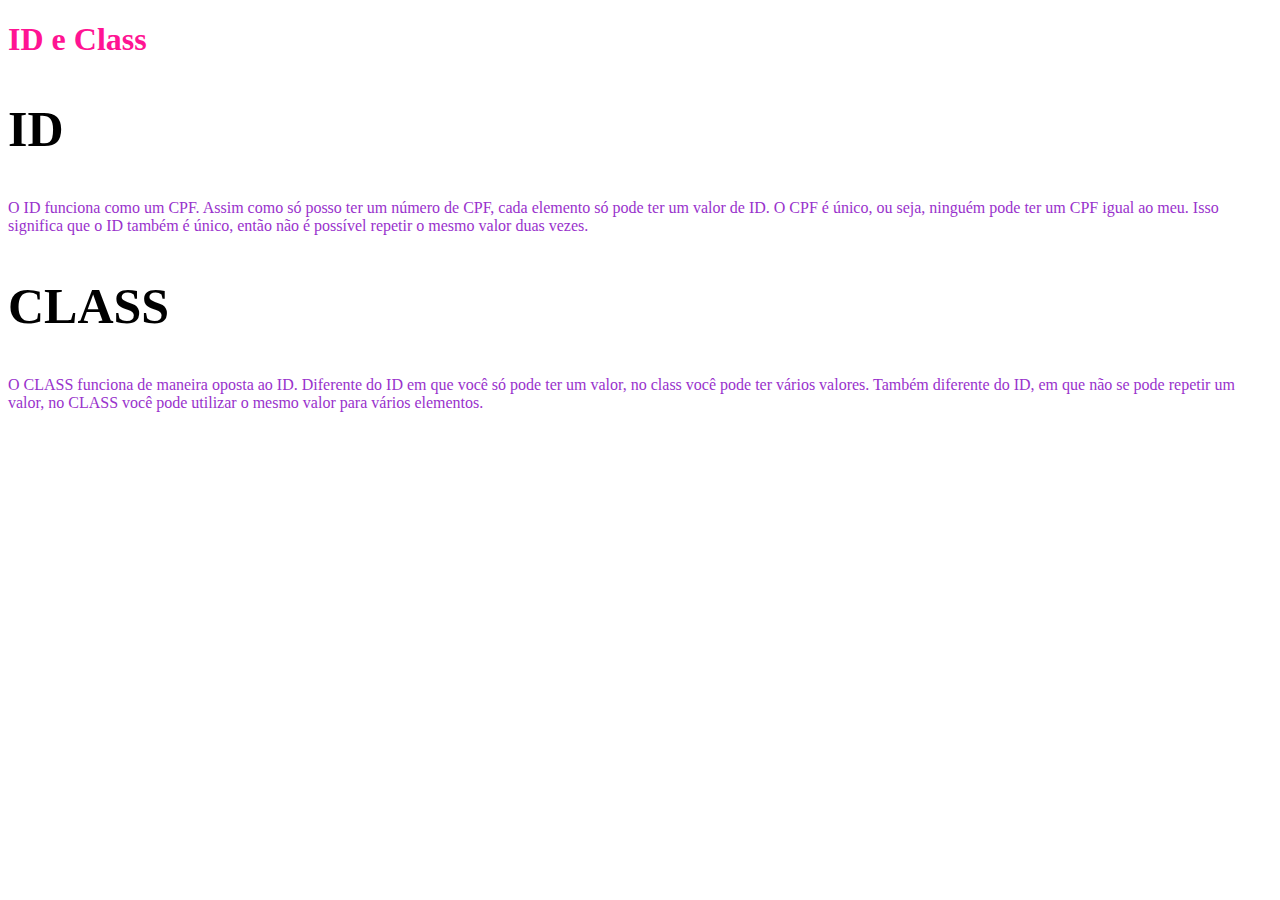
<file: 3_ID_CLASS/index.html>
<!DOCTYPE html>
<html lang="en">
<head>
    <meta charset="UTF-8">
    <meta http-equiv="X-UA-Compatible" content="IE=edge">
    <meta name="viewport" content="width=device-width, initial-scale=1.0">
    <link rel="stylesheet" href="style.css">
    <title>ID e class</title>
</head>
<body>

    <h1 id="titulo" class="roxo">ID e Class</h1>
    
    <h2 class="titulos-grandes roxo">ID</h2>
    <p>O ID funciona como um CPF. Assim como só posso ter um número de CPF, cada elemento só pode ter um valor de ID. O CPF é único, ou seja, ninguém pode ter um CPF igual ao meu. Isso significa que o ID também é único, então não é possível repetir o mesmo valor duas vezes.</p>

    <h2 class="titulos-grandes roxo">CLASS</h2>
    <p>
        O CLASS funciona de maneira oposta ao ID. Diferente do ID em que você só pode ter um valor, no class você pode ter vários valores. Também diferente do ID, em que não se pode repetir um valor, no CLASS você pode utilizar o mesmo valor para vários elementos.
    </p>
</body>
</html>
</file>
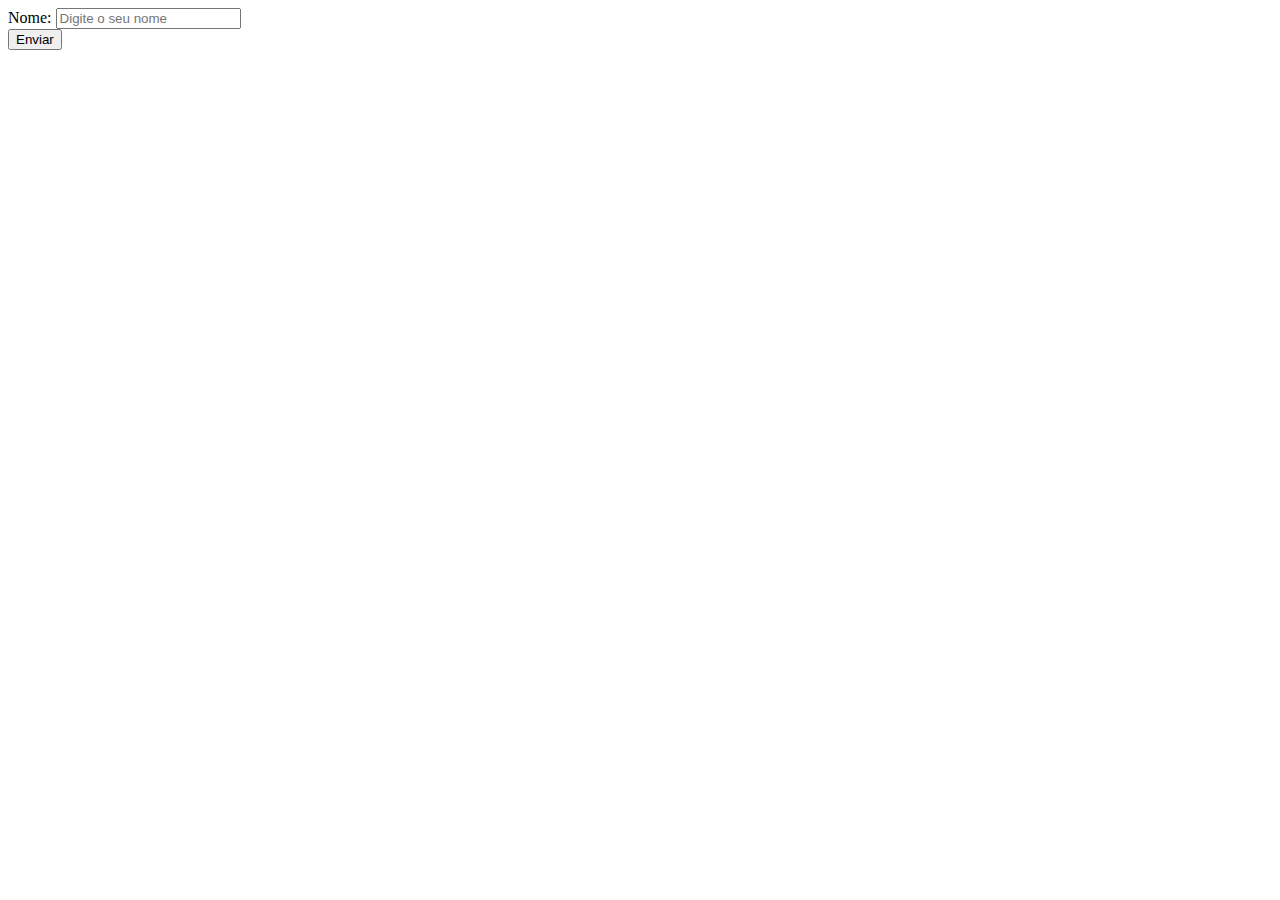
<file: 1_FORMULARIOS/1_FORM_BASICO/index.html>
<!DOCTYPE html>
<html lang="en">
<head>
    <meta charset="UTF-8">
    <meta http-equiv="X-UA-Compatible" content="IE=edge">
    <meta name="viewport" content="width=device-width, initial-scale=1.0">
    <title>Document</title>
</head>
<body>
    <form action="">
        <div>
            <label for="nome">Nome:</label>
            <input type="text" id="nome" placeholder="Digite o seu nome" required>
        </div>

        <button>Enviar</button>
    </form>
</body>
</html>
</file>
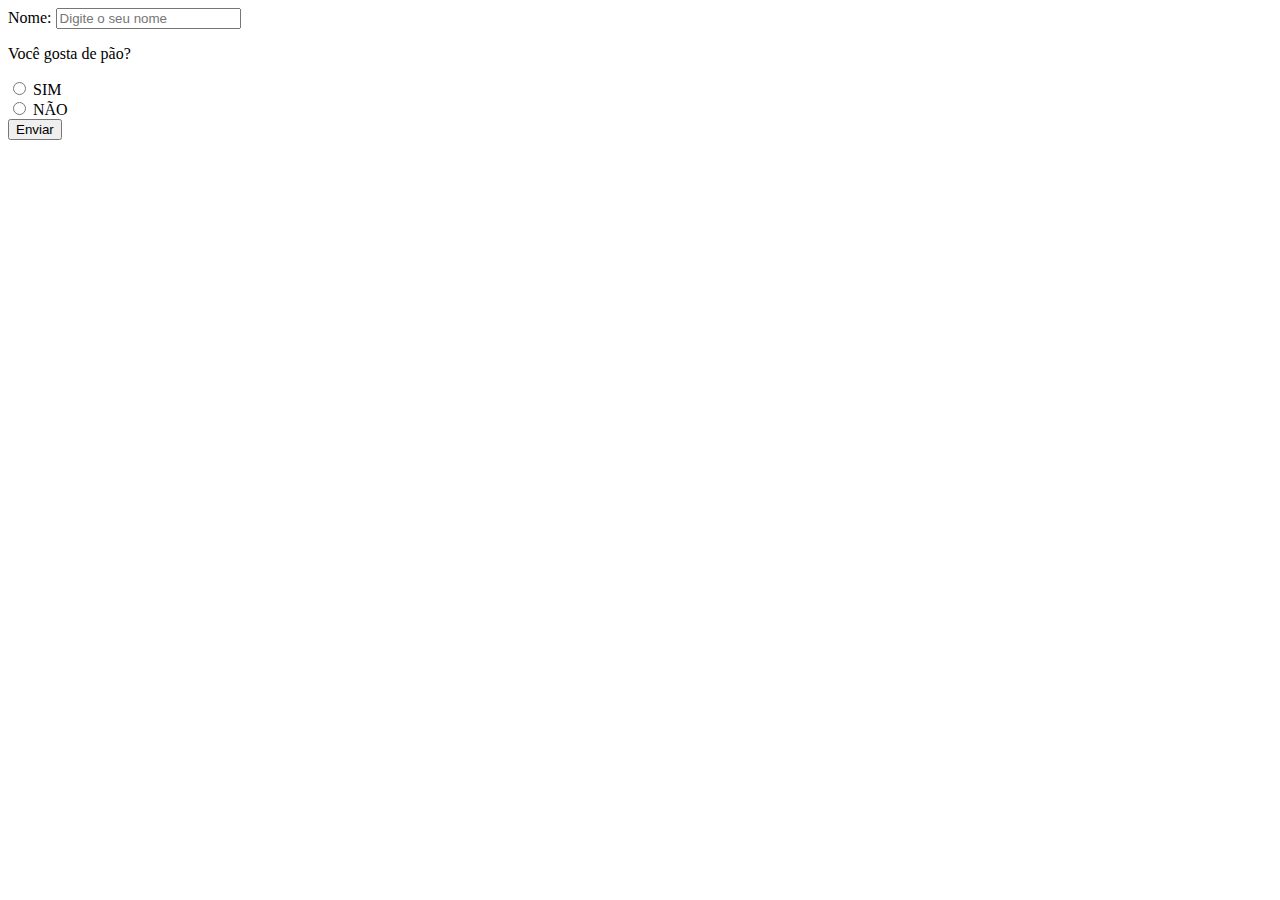
<file: 1_FORMULARIOS/2_input_radio/index.html>
<!DOCTYPE html>
<html lang="en">
<head>
    <meta charset="UTF-8">
    <meta http-equiv="X-UA-Compatible" content="IE=edge">
    <meta name="viewport" content="width=device-width, initial-scale=1.0">
    <title>Document</title>
</head>
<body>
    <form action="">
        <div>
            <label for="nome">Nome:</label>
            <input type="text" id="nome" placeholder="Digite o seu nome" required>
        </div>

        <!-- input radio -->
        <div>
            <p>Você gosta de pão?</p>

            <div>
                <input type="radio" id="sim" name="gosta-pao">
                <label for="sim">SIM</label>
            </div>
            <div>
                <input type="radio" id="nao" name="gosta-pao">
                <label for="nao">NÃO</label>
            </div>
        </div>

        <button>Enviar</button>
    </form>
</body>
</html>
</file>
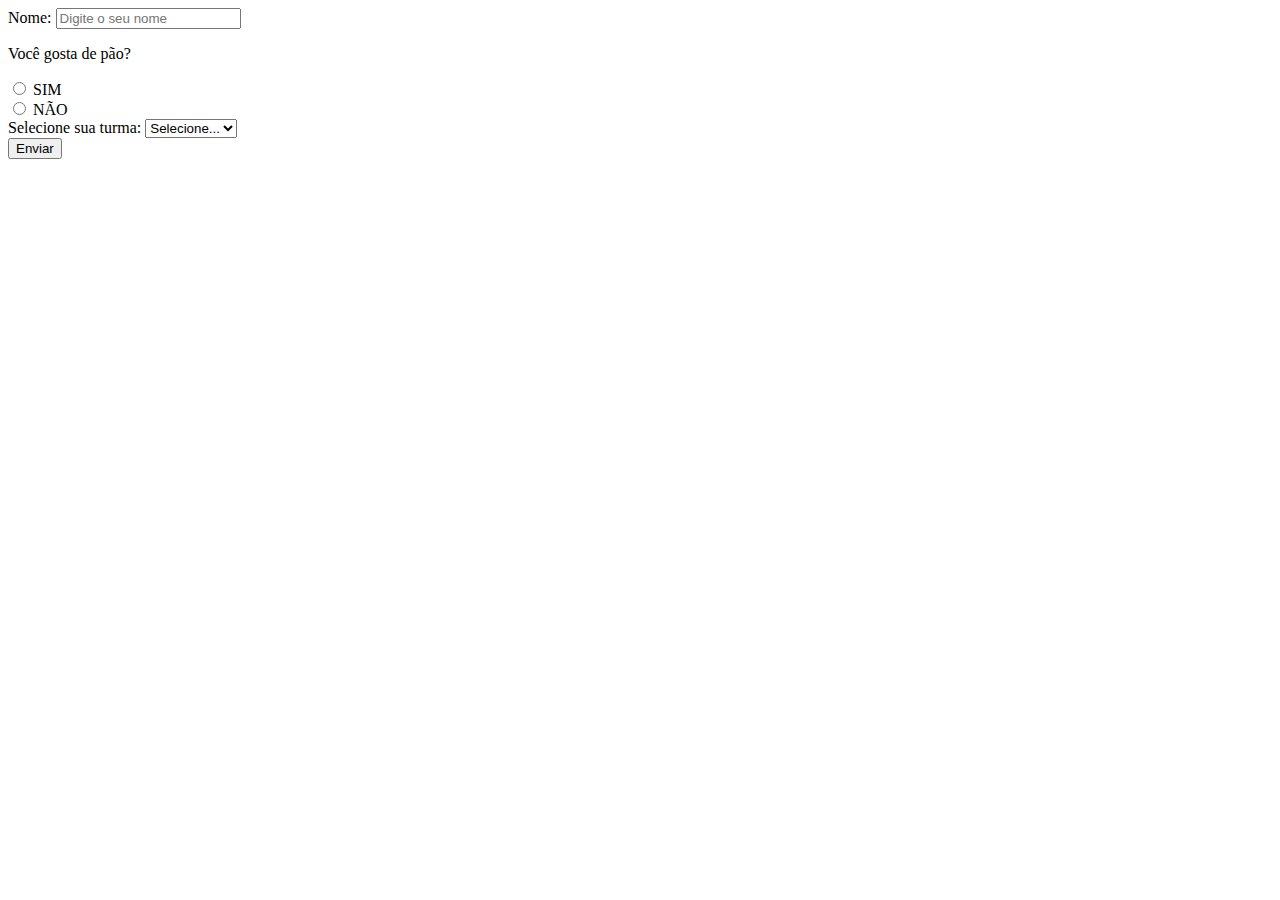
<file: 1_FORMULARIOS/3_select_option/index.html>
<!DOCTYPE html>
<html lang="en">
<head>
    <meta charset="UTF-8">
    <meta http-equiv="X-UA-Compatible" content="IE=edge">
    <meta name="viewport" content="width=device-width, initial-scale=1.0">
    <title>Select e option</title>
</head>
<body>
    <form action="">
        <div>
            <label for="nome">Nome:</label>
            <input type="text" id="nome" placeholder="Digite o seu nome" required>
        </div>

        <!-- input radio -->
        <div>
            <p>Você gosta de pão?</p>

            <div>
                <input type="radio" id="sim" name="gosta-pao">
                <label for="sim">SIM</label>
            </div>
            <div>
                <input type="radio" id="nao" name="gosta-pao">
                <label for="nao">NÃO</label>
            </div>
        </div>

        <!-- select e option -->
        <div>
            <label for="turma">Selecione sua turma:</label>
            <select name="turma" id="turma">
                <option selected disabled>Selecione...</option>
                <option value="01ta">01TA</option>
                <option value="01tb">01TB</option>
                <option value="01tc">01TC</option>
            </select>
        </div>

        <button>Enviar</button>
    </form>
</body>
</html>
</file>
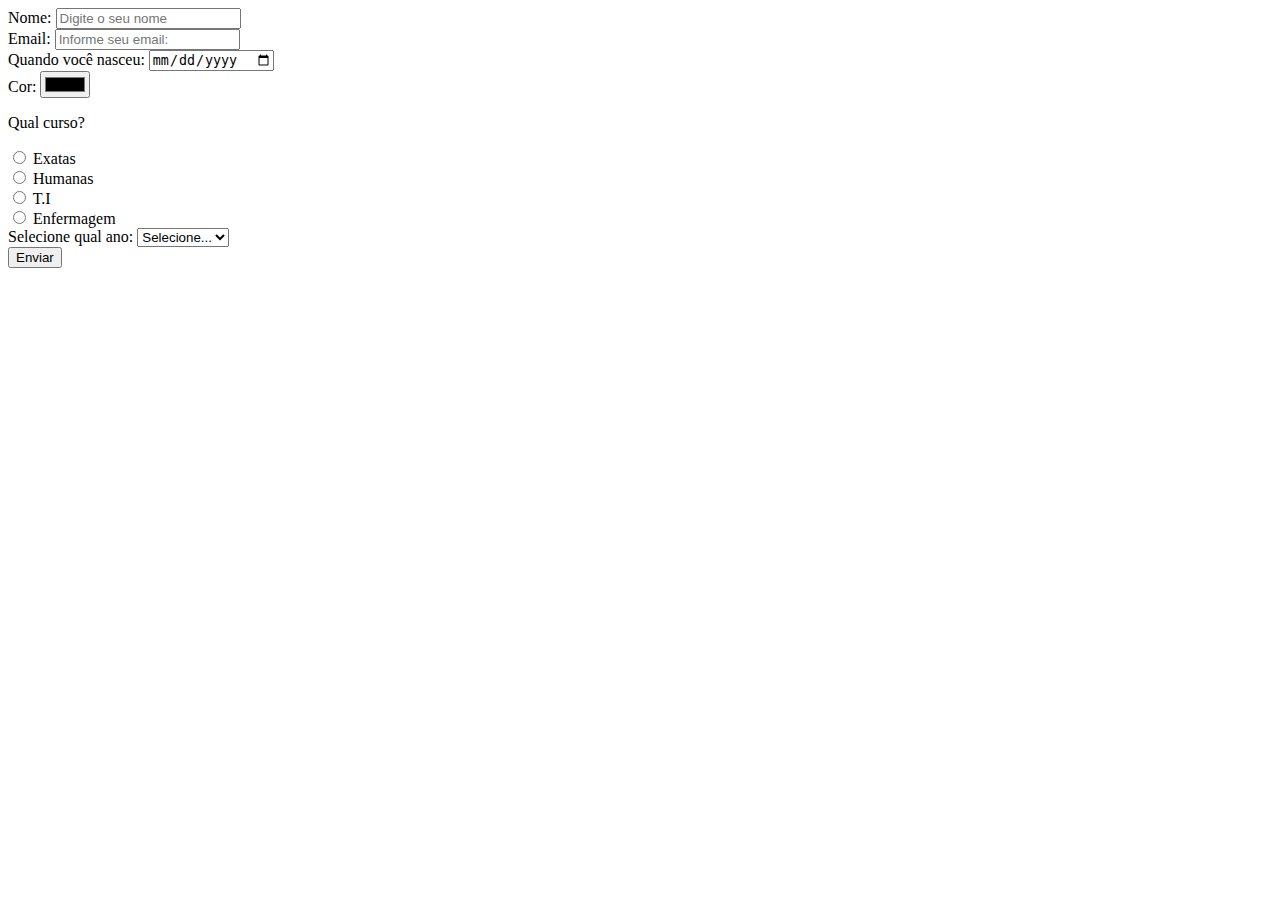
<file: 1_FORMULARIOS/4_tarefas/index.html>
<!DOCTYPE html>
<html lang="en">
<head>
    <meta charset="UTF-8">
    <meta http-equiv="X-UA-Compatible" content="IE=edge">
    <meta name="viewport" content="width=device-width, initial-scale=1.0">
    <title>TAREFA</title>
</head>
<body>
    <form action="">
        <div>
            <label for="nome">Nome:</label>
            <input type="text" id="nome" placeholder="Digite o seu nome" required>
        </div>
        <div>
            <label for="email">Email:</label>
            <input type="email" id="email" placeholder="Informe seu email:">
        </div>
        <div>
            <label for="nascimento">Quando você nasceu:</label>
            <input type="date" id="nascimento" placeholder="Informe sua data de nascimento:">
        </div>
        <div>
            <label for="cor">Cor:</label>
            <input type="color" id="cor" placeholder="Escolha uma cor">
        </div>
        

        
       
        <div>
            <p>Qual curso?</p>

            <div>
                <input type="radio" id="ex" name="curso">
                <label for="ex">Exatas</label>
            </div>
            <div>
                <input type="radio" id="hm" name="curso">
                <label for="hm">Humanas</label>
            </div>
            <div>
                <input type="radio" id="ti" name="curso">
                <label for="ti">T.I</label>
            </div>
            <div>
                <input type="radio" id="ef" name="curso">
                <label for="ef">Enfermagem</label>
            </div>
        </div>
        
        <div>
            <label for="turma">Selecione qual ano:</label>
            <select name="turma" id="turma">
                <option selected disabled>Selecione...</option>
                <option value="01ta">1ºANO</option>
                <option value="01tb">2ºANO</option>
                <option value="01tc">3ºANO</option>
            </select>
        </div>

        <button>Enviar</button>
    </form>
</body>
</html>
</file>
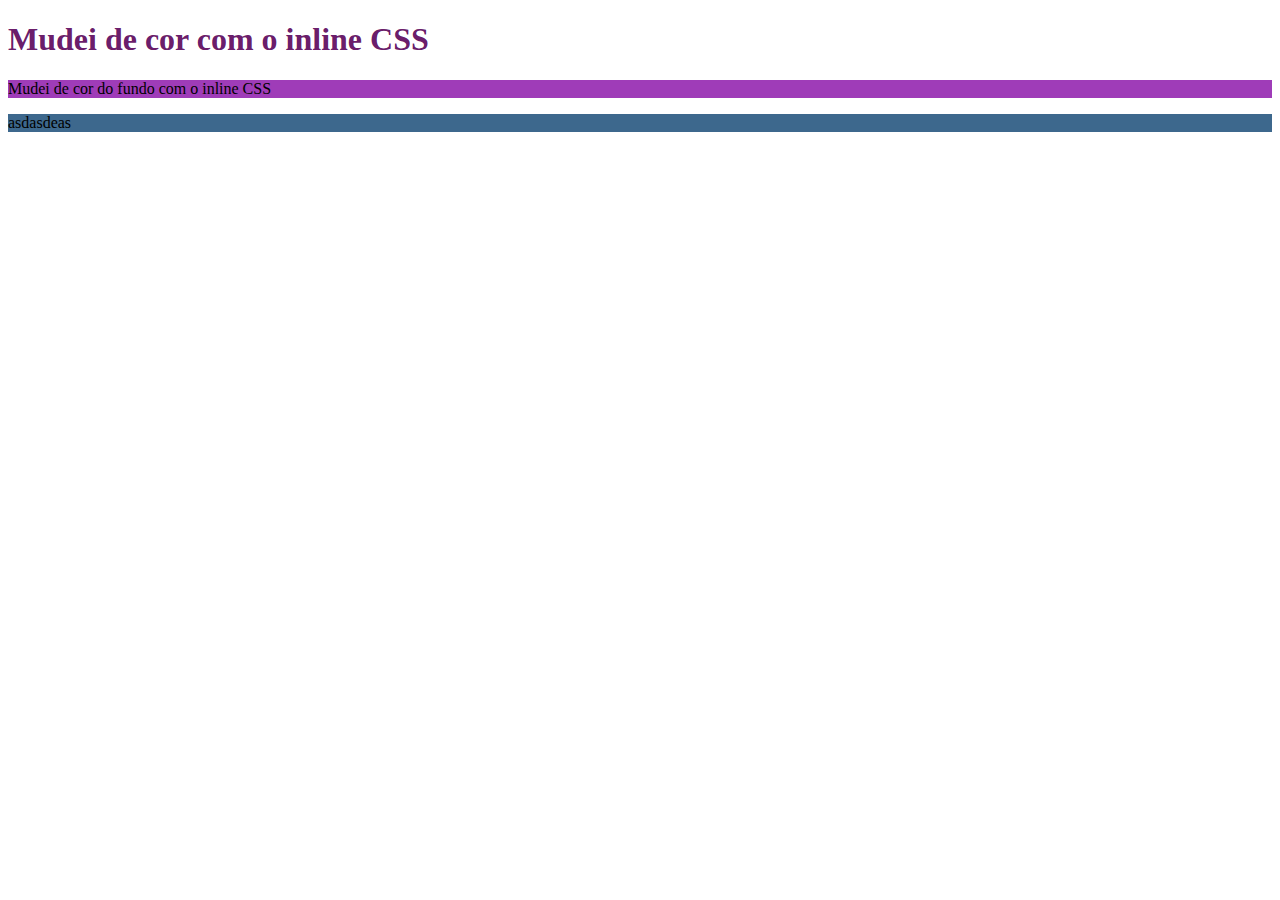
<file: 2_CSS/1_INLINE_CSS/index.html>
<!DOCTYPE html>
<html lang="en">
<head>
    <meta charset="UTF-8">
    <meta http-equiv="X-UA-Compatible" content="IE=edge">
    <meta name="viewport" content="width=device-width, initial-scale=1.0">
    <title>Inline CSS</title>
</head>
<body>
    <H1 style="color:rgba(92, 7, 92, 0.932)">Mudei de cor com o inline CSS</H1>
    <p style="background-color: rgb(159, 60, 184);">Mudei de cor do fundo com o inline CSS</p>
    <p style="background-color: rgb(61, 104, 141);">asdasdeas</p>
</body>
</html>
</file>
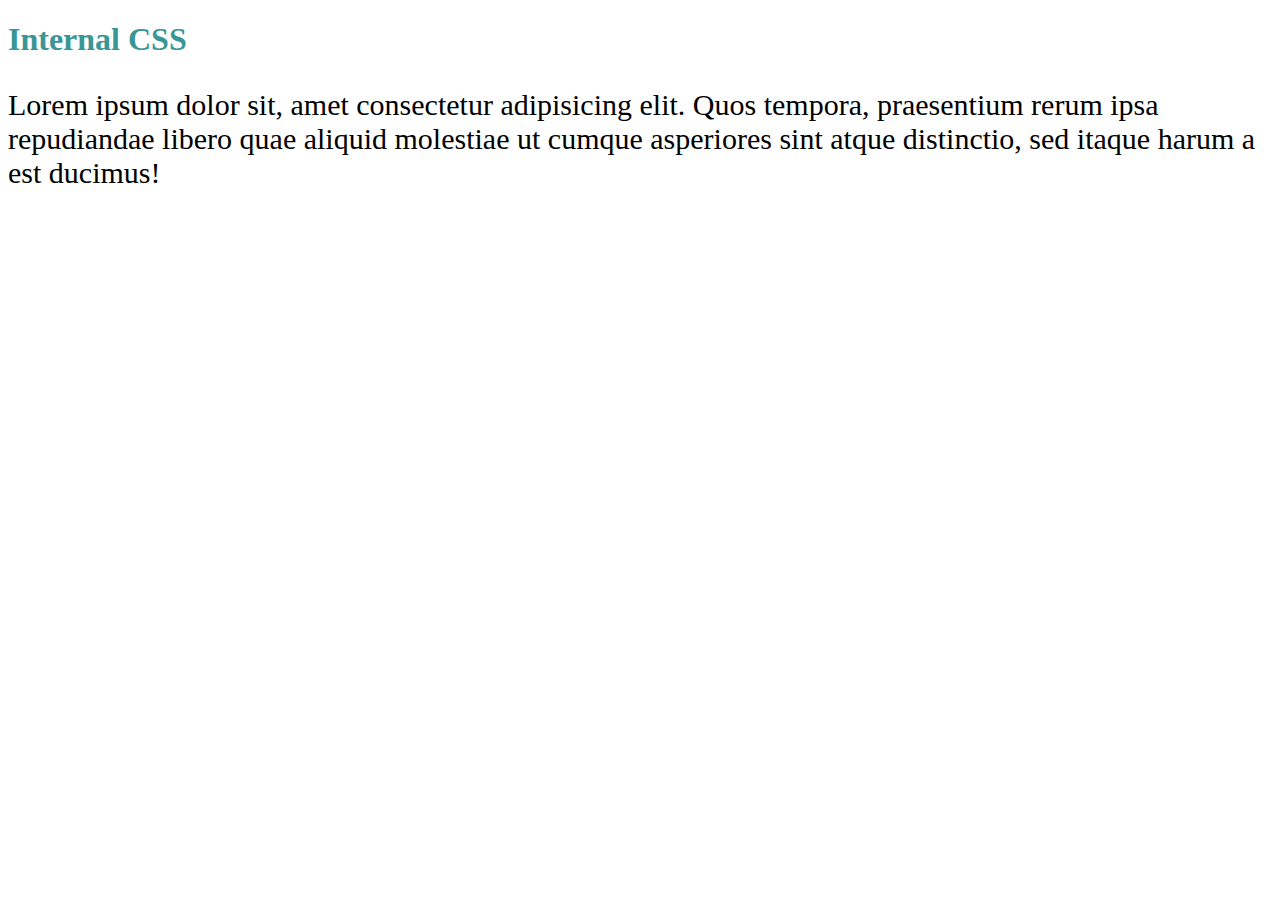
<file: 2_CSS/2_internal_css/index.html>
<!DOCTYPE html>
<html lang="en">
<head>
    <meta charset="UTF-8">
    <meta http-equiv="X-UA-Compatible" content="IE=edge">
    <meta name="viewport" content="width=device-width, initial-scale=1.0">
    <title>Internal CSS</title>

    <style>
        h1{
            color: rgb(57, 150, 150);
        }

        p{
            font-size: 30px;
        }
    </style>
</head>
<body>
    <h1>Internal CSS</h1>
    <p>Lorem ipsum dolor sit, amet consectetur adipisicing elit. Quos tempora, praesentium rerum ipsa repudiandae libero quae aliquid molestiae ut cumque asperiores sint atque distinctio, sed itaque harum a est ducimus!</p>
</body>
</html>
</file>
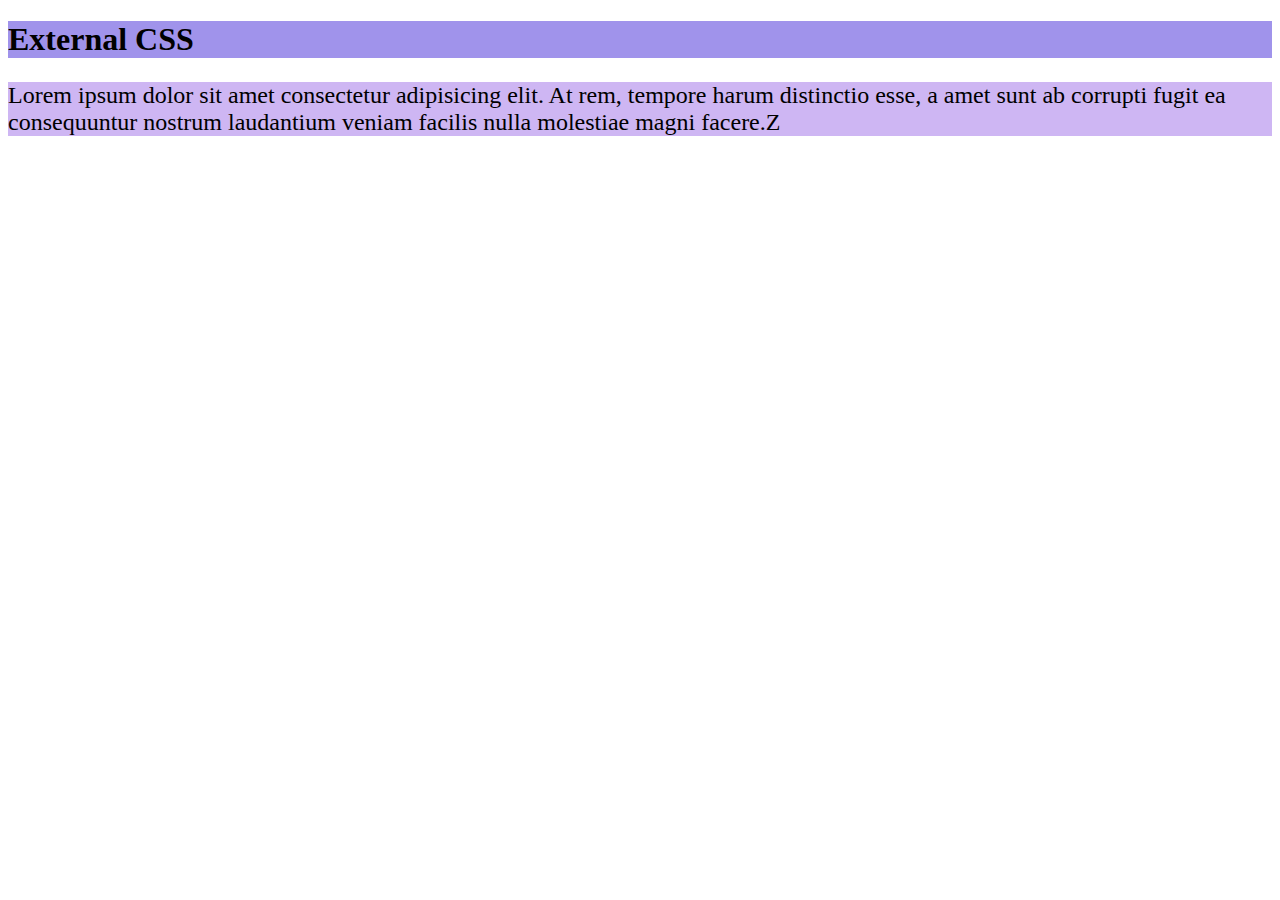
<file: 2_CSS/3_external_CSS/index.html>
<!DOCTYPE html>
<html lang="en">
<head>
    <meta charset="UTF-8">
    <meta http-equiv="X-UA-Compatible" content="IE=edge">
    <meta name="viewport" content="width=device-width, initial-scale=1.0">
    <link rel="stylesheet" href="style.css">
    <title>External CSS</title>
</head>
<body>
    <h1>External CSS</h1>

    <p>Lorem ipsum dolor sit amet consectetur adipisicing elit. At rem, tempore harum distinctio esse, a amet sunt ab corrupti fugit ea consequuntur nostrum laudantium veniam facilis nulla molestiae magni facere.Z</p>
</body>
</html>
</file>
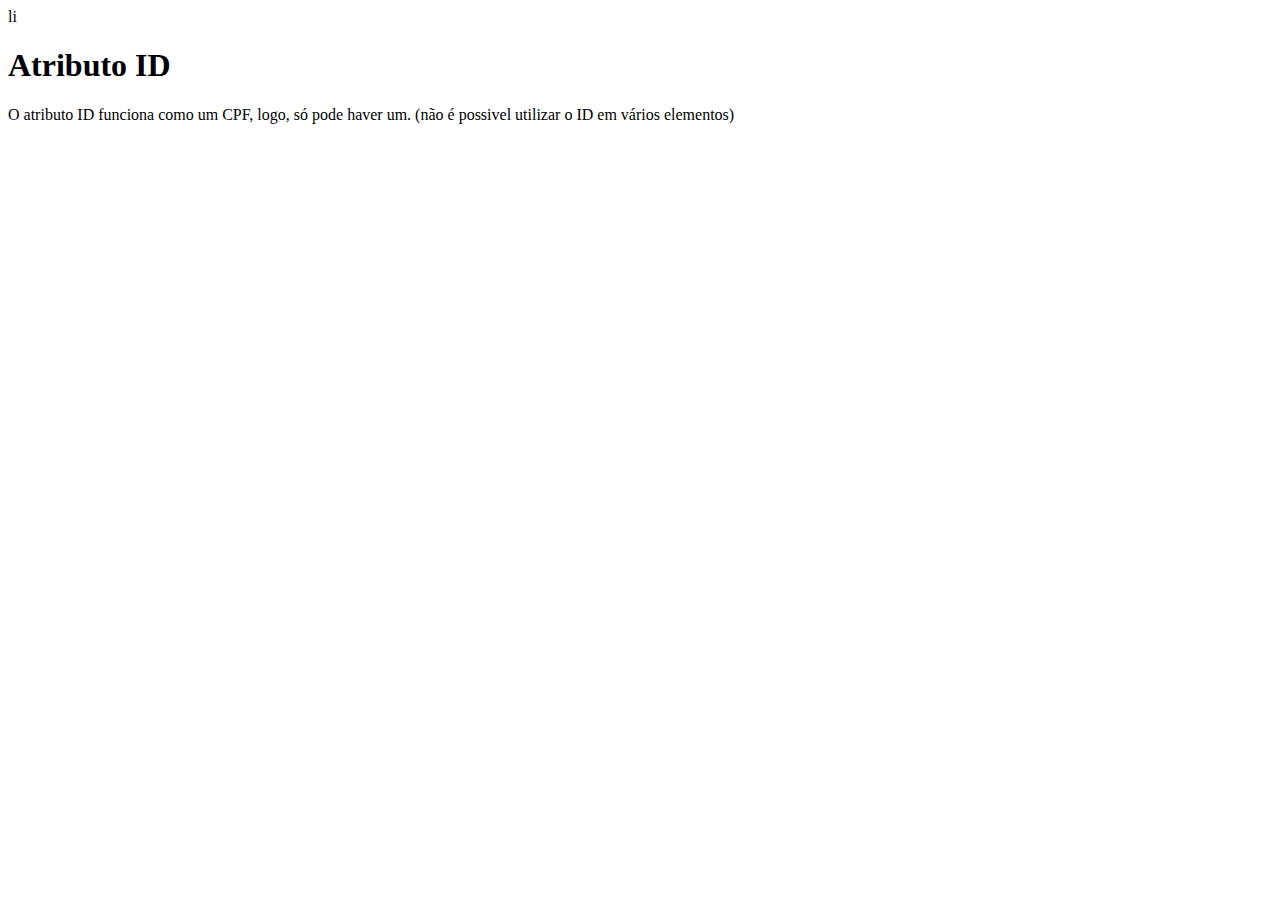
<file: 2_CSS/4_id/index.html>
<!DOCTYPE html>
<html lang="en">
<head>
    <meta charset="UTF-8">
    <meta http-equiv="X-UA-Compatible" content="IE=edge">
    <meta name="viewport" content="width=device-width, initial-scale=1.0">
    <title>Atributo ID</title>
    li
</head>
<body>
    <h1 id="titulo">Atributo ID</h1>

    <p>O atributo ID funciona como um CPF, logo, só pode haver um. (não é possivel utilizar o ID em vários elementos)</p>
</body>
</html>
</file>
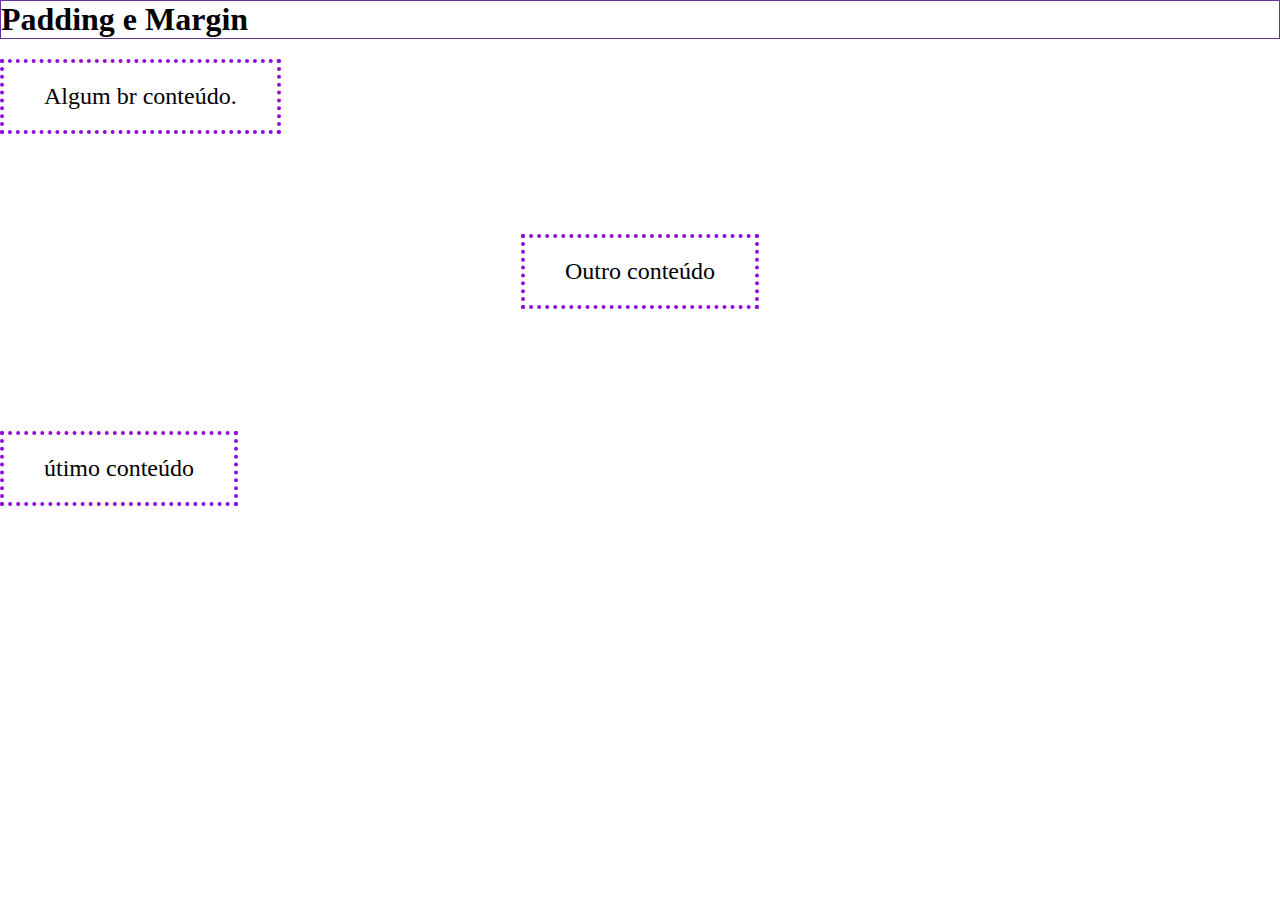
<file: 4_BOX_MODEL/2_padding_margin/index.html>
<!DOCTYPE html>
<html lang="en">
<head>
    <meta charset="UTF-8">
    <meta http-equiv="X-UA-Compatible" content="IE=edge">
    <meta name="viewport" content="width=device-width, initial-scale=1.0">
    <title>Padding e Margint</title>
    <link rel="stylesheet" href="style.css">
</head>
<body>
    <h1>Padding e Margin</h1>

    <div class="algum">Algum br conteúdo.</div>
    <div class="outro">Outro conteúdo</div>
    <br>
    <br>
    <br>
    <br>
    <div class="último">útimo conteúdo</div>
</body>
</html>
</file>
<file: 3_ID_CLASS/style.css>
#titulo {
    color:deeppink
}

h1 {
    color: blueviolet;
    font-family:Georgia, 'Times New Roman', Times, serif;
}

p {
    color: darkorchid;
}

h1 {
    color: rgb(41, 117, 117);
}

.titulos-grandes {
    font-size: 50px;
}

.roxo {
    color: black;
}
</file>
<file: 2_CSS/3_external_CSS/style.css>
h1 {
    background-color: #a093eb;
    color: rgb(0, 0, 0);
}

p {
    background:rgb(206, 182, 243);
    color: rgb(0, 0, 0);
    font-size: 24px;
}
</file>
<file: 4_BOX_MODEL/2_padding_margin/style.css>
* {
    margin: 0;
}

div {
    border: 4px dotted rgb(144, 11, 221);
    width: fit-content;
    font-size: 24px;
/* 
    padding-top: 10px;
    padding-right: 20px;
    padding-bottom: 30px;
    padding-left: 40px; */

    /* shorthand */
    /* Se eu colocar 1 valor, será o mesmo para todos os lados */
    padding: 20px;
    
    /* 2 valores = top e bottom primeiro e o segundo right e left */
    padding: 30px 50px;

    /* 3 valores = primeiro top, segundo right e left, terceiro bottom. */
    padding: 20px 50px 5px;

    /* 4 valores = 1 top, 2 right, 3 bottom e 4 left */
    padding: 30px 50px 70px 90px;

    /* Propriedades extras */
    padding-inline: 40px; /* padding na horizontal */
    padding-block: 20px; /* padding vertical */
    
}

h1{
   border: 1px solid rebeccapurple;
   margin-bottom: 20px;
}

.algum {
    margin-bottom: 100px;
}

.último{
    margin-top: 50px;
}

.outro {
    margin-inline: auto;
}
</file>
